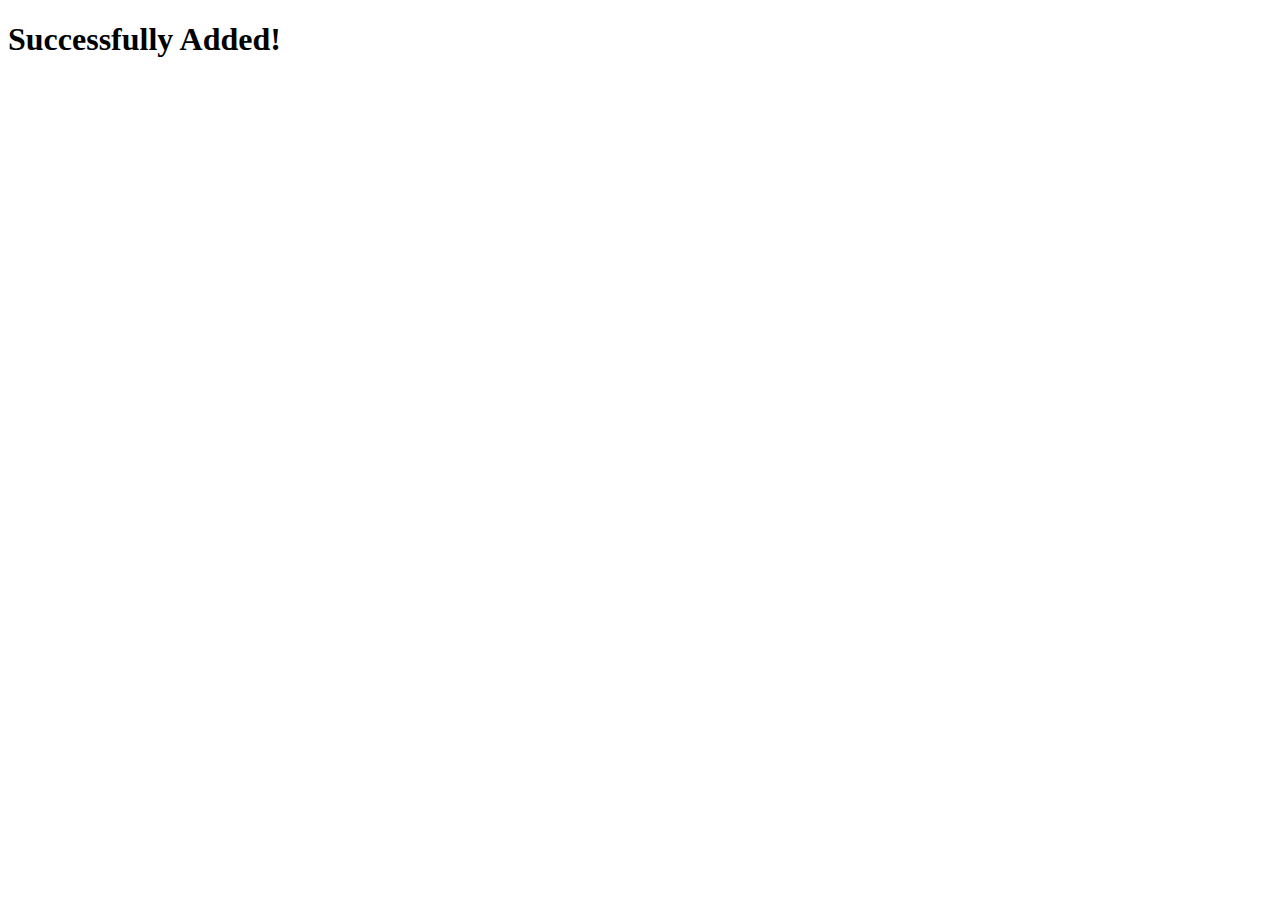
<file: Component/templates/Include/detail.html>
<!DOCTYPE html>
<html lang="en">
<head>
  <meta charset="UTF-8">
  <meta name="viewport" content="width=device-width, initial-scale=1.0">
  <title>Document</title>
</head>
<body>
  <h1>Successfully Added!</h1>
</body>
</html>
</file>
